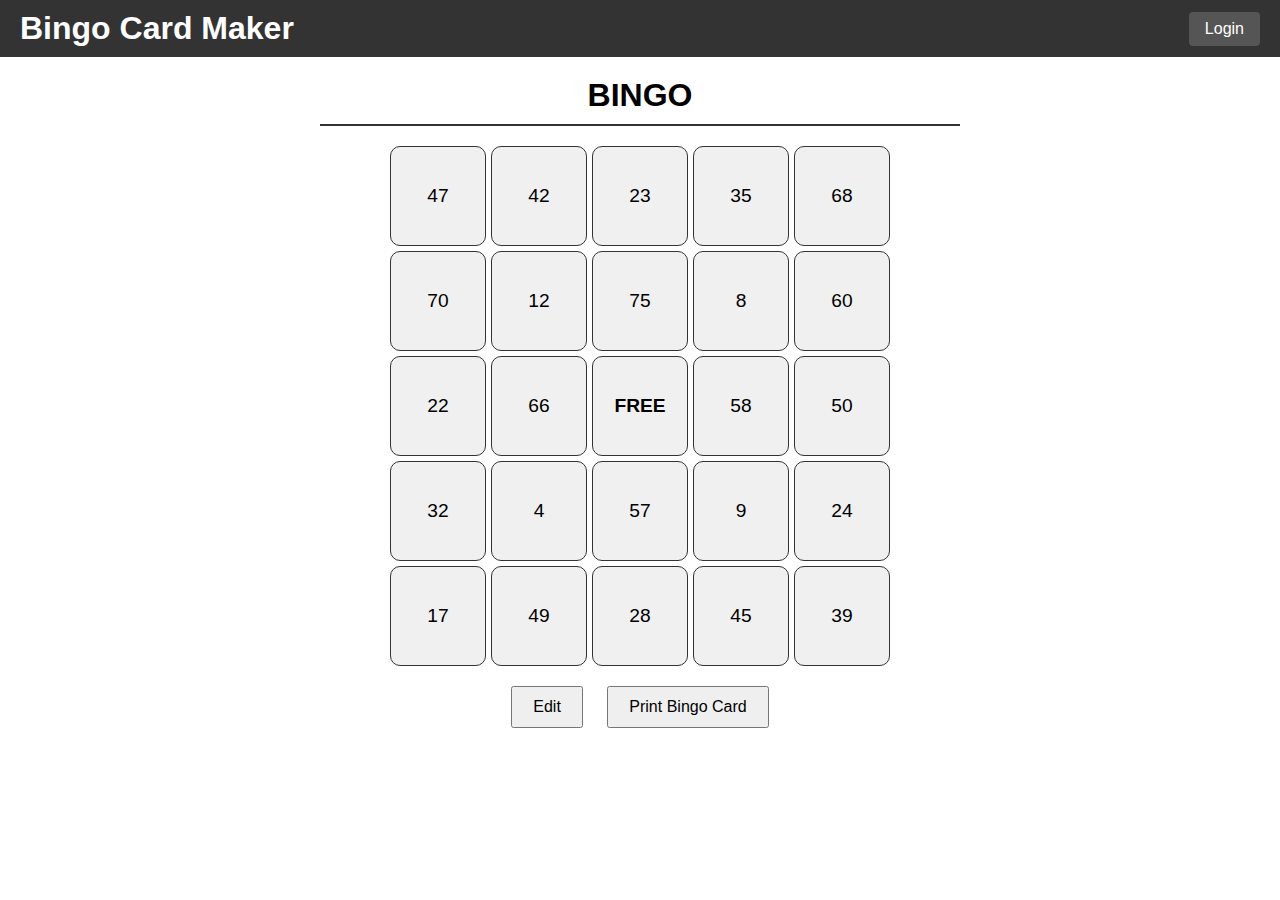
<file: src/index.html>
<!DOCTYPE html>
<html lang="en">
<head>
  <meta charset="UTF-8">
  <title>Bingo Card Maker</title>
  <link rel="stylesheet" href="styles.css">
</head>
<body>
  <!-- Header Bar with Login Button, will add the name to the top of card when that function is added -->
  <header>
    <div class="header-bar">
      <h1>Bingo Card Maker</h1>
      <button class="login-button">Login</button>
    </div>
  </header>
  <main>
   
    <div class="bingo-heading">
      <h2>BINGO</h2>
      <hr>
    </div>

    <!-- Bingo Card Grid -->
    <section class="bingo-card" id="bingo-card">
      <!-- Predefined bingo grid with numbered cells, possibly will gen this with js in the future  -->
      <div class="bingo-cell" id="cell-1"></div>
      <div class="bingo-cell" id="cell-2"></div>
      <div class="bingo-cell" id="cell-3"></div>
      <div class="bingo-cell" id="cell-4"></div>
      <div class="bingo-cell" id="cell-5"></div>

      <div class="bingo-cell" id="cell-6"></div>
      <div class="bingo-cell" id="cell-7"></div>
      <div class="bingo-cell" id="cell-8"></div>
      <div class="bingo-cell" id="cell-9"></div>
      <div class="bingo-cell" id="cell-10"></div>

      <div class="bingo-cell" id="cell-11"></div>
      <div class="bingo-cell" id="cell-12"></div>
      <div class="bingo-cell" id="cell-13"></div> <!-- Center cell -->
      <div class="bingo-cell" id="cell-14"></div>
      <div class="bingo-cell" id="cell-15"></div>

      <div class="bingo-cell" id="cell-16"></div>
      <div class="bingo-cell" id="cell-17"></div>
      <div class="bingo-cell" id="cell-18"></div>
      <div class="bingo-cell" id="cell-19"></div>
      <div class="bingo-cell" id="cell-20"></div>

      <div class="bingo-cell" id="cell-21"></div>
      <div class="bingo-cell" id="cell-22"></div>
      <div class="bingo-cell" id="cell-23"></div>
      <div class="bingo-cell" id="cell-24"></div>
      <div class="bingo-cell" id="cell-25"></div>
    </section>

    <!-- Buttons -->
    <div class="button-container">
      <button id="edit-btn">Edit</button>
      <button id="print-btn">Print Bingo Card</button>
    </div>

    <!-- Modal Dialog -->
    <div id="modal" class="modal">
      <div class="modal-content">
        <span id="close-modal" class="close">&times;</span>
        <h2>Edit Bingo Words</h2>
        <textarea id="modal-input" placeholder="Enter words or numbers, one per line"></textarea>
        <button id="save-btn">Save</button>
      </div>
    </div>
  </main>
  <script src="script.js"></script>
</body>
</html>
</file>
<file: src/styles.css>
/* Reset default margins and paddings */
* {
  margin: 0;
  padding: 0;
  box-sizing: border-box;
}

body {
  font-family: Arial, sans-serif;
}

/* Header Bar Styles */
.header-bar {
  display: flex;
  justify-content: space-between;
  align-items: center;
  background-color: #333; /* Dark background */
  color: #fff; /* White text */
  padding: 10px 20px;
}

.header-bar h1 {
  margin: 0;
}

.login-button {
  background-color: #555;
  color: #fff;
  border: none;
  padding: 8px 16px;
  font-size: 1em;
  cursor: pointer;
  border-radius: 4px;
}

.login-button:hover {
  background-color: #777;
}

/* Bingo Heading Styles */
.bingo-heading {
  text-align: center;
  margin: 20px 0;
}

.bingo-heading h2 {
  font-size: 2em;
  margin-bottom: 10px;
}

.bingo-heading hr {
  width: 50%;
  margin: 0 auto;
  border: 1px solid #333;
}

/* Button Container */
.button-container {
  text-align: center;
  margin: 20px;
}

#edit-btn,
#print-btn {
  padding: 10px 20px;
  font-size: 1em;
  margin: 0 10px;
  cursor: pointer;
}

/* Bingo Card Styles */
.bingo-card {
  display: grid;
  grid-template-columns: repeat(5, 1fr);
  gap: 5px;
  max-width: 500px;
  margin: 0 auto 20px auto; /* Center the bingo card */
}

.bingo-cell {
  border: 1px solid #333;
  padding: 20px;
  font-size: 1.2em;
  cursor: pointer;
  user-select: none;
  border-radius: 10px; /* Rounded corners */
  background-color: #f0f0f0; /* Light grey background */
  transition: background-color 0.2s;
  display: flex;
  align-items: center;
  justify-content: center;
  height: 100px; /* Fixed height for uniform size */
}

.bingo-cell:hover {
  background-color: #e0e0e0; /* Slightly darker on hover */
}

.bingo-cell.marked {
  background-color: #2196f3; /* Blue when selected */
  color: #fff; /* White text when selected */
}

#cell-13 {
  /*  Style for "FREE" cell  */
  font-weight: bold;
}

/* Modal Styles */
.modal {
  display: none; /* Hidden by default */
  position: fixed;
  z-index: 1;
  left: 0;
  top: 0;
  width: 100%;
  height: 100%;
  overflow: auto;
  background-color: rgba(0,0,0,0.4); /* Black w/ opacity */
}

.modal-content {
  background-color: #fefefe;
  margin: 10% auto;
  padding: 20px;
  border: 1px solid #888;
  width: 80%;
  max-width: 500px;
  border-radius: 10px;
}

.close {
  color: #aaa;
  float: right;
  font-size: 28px;
  font-weight: bold;
  cursor: pointer;
}

.close:hover {
  color: #000;
}

#modal-input {
  width: 100%;
  height: 200px;
  margin: 10px 0;
  resize: vertical;
}

#save-btn {
  padding: 10px 20px;
  font-size: 1em;
  cursor: pointer;
}


@media (max-width: 600px) {
  .bingo-cell {
    padding: 10px;
    font-size: 1em;
    height: 60px;
  }

  .modal-content {
    width: 95%;
  }
}
</file>
